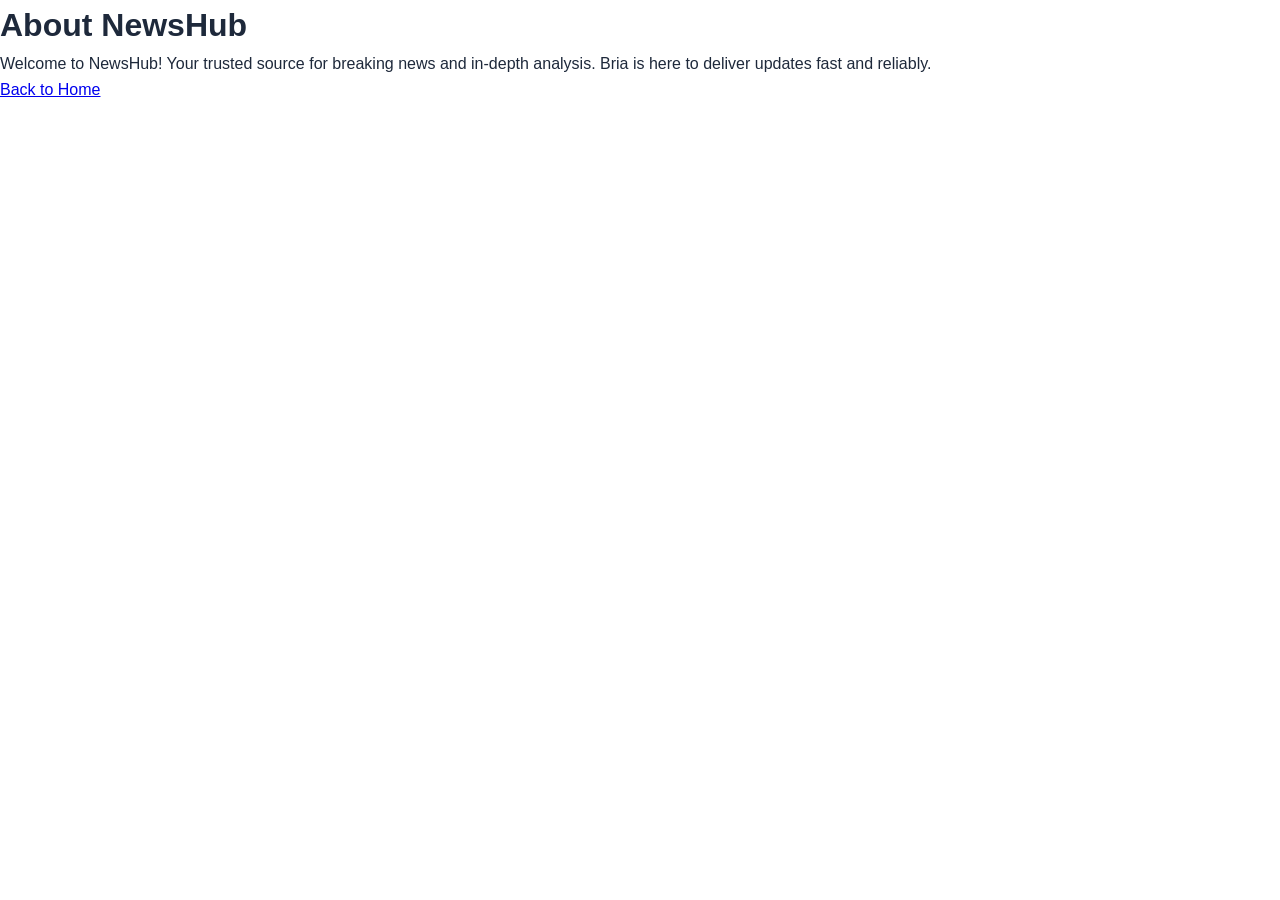
<file: about.html>
<!DOCTYPE html>
<html lang="en">
<head>
  <meta charset="UTF-8">
  <title>About NewsHub</title>
  <link rel="stylesheet" href="styles.css">
</head>
<body>
  <header><h1>About NewsHub</h1></header>
  <main>
    <p>Welcome to NewsHub! Your trusted source for breaking news and in-depth analysis. Bria is here to deliver updates fast and reliably.</p>
  </main>
  <a href="index.html">Back to Home</a>
</body>
</html>
</file>
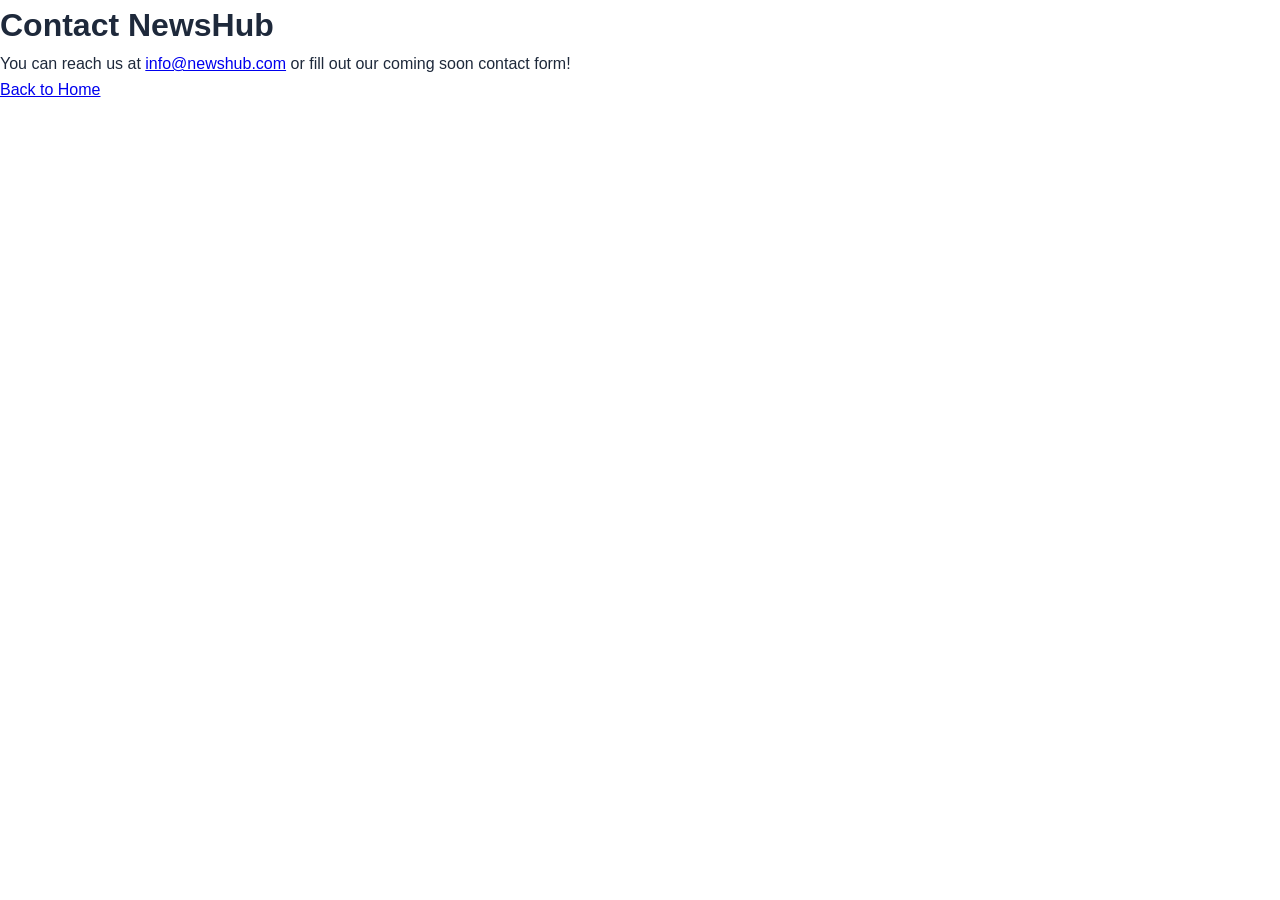
<file: contact.html>
<!DOCTYPE html>
<html lang="en">
<head>
  <meta charset="UTF-8">
  <title>Contact NewsHub</title>
  <link rel="stylesheet" href="styles.css">
</head>
<body>
  <header><h1>Contact NewsHub</h1></header>
  <main>
    <p>You can reach us at <a href="mailto:info@newshub.com">info@newshub.com</a> or fill out our coming soon contact form!</p>
  </main>
  <a href="index.html">Back to Home</a>
</body>
</html>
</file>
<file: styles.css>
/* CSS Reset and Base Styles */
* {
    margin: 0;
    padding: 0;
    box-sizing: border-box;
}

:root {
    /* Light Theme Colors */
    --primary-color: #2563eb;
    --primary-dark: #1d4ed8;
    --secondary-color: #64748b;
    --accent-color: #f59e0b;
    --success-color: #10b981;
    --danger-color: #ef4444;
    --warning-color: #f59e0b;
    
    --bg-primary: #ffffff;
    --bg-secondary: #f8fafc;
    --bg-tertiary: #f1f5f9;
    --text-primary: #1e293b;
    --text-secondary: #64748b;
    --text-muted: #94a3b8;
    --border-color: #e2e8f0;
    --shadow-sm: 0 1px 2px 0 rgb(0 0 0 / 0.05);
    --shadow-md: 0 4px 6px -1px rgb(0 0 0 / 0.1), 0 2px 4px -2px rgb(0 0 0 / 0.1);
    --shadow-lg: 0 10px 15px -3px rgb(0 0 0 / 0.1), 0 4px 6px -4px rgb(0 0 0 / 0.1);
    --shadow-xl: 0 20px 25px -5px rgb(0 0 0 / 0.1), 0 8px 10px -6px rgb(0 0 0 / 0.1);
    
    --radius-sm: 0.375rem;
    --radius-md: 0.5rem;
    --radius-lg: 0.75rem;
    --radius-xl: 1rem;
    
    --transition: all 0.3s cubic-bezier(0.4, 0, 0.2, 1);
}

/* Dark Theme */
[data-theme="dark"] {
    --bg-primary: #0f172a;
    --bg-secondary: #1e293b;
    --bg-tertiary: #334155;
    --text-primary: #f1f5f9;
    --text-secondary: #cbd5e1;
    --text-muted: #64748b;
    --border-color: #334155;
    --shadow-sm: 0 1px 2px 0 rgb(0 0 0 / 0.3);
    --shadow-md: 0 4px 6px -1px rgb(0 0 0 / 0.3), 0 2px 4px -2px rgb(0 0 0 / 0.3);
    --shadow-lg: 0 10px 15px -3px rgb(0 0 0 / 0.3), 0 4px 6px -4px rgb(0 0 0 / 0.3);
    --shadow-xl: 0 20px 25px -5px rgb(0 0 0 / 0.3), 0 8px 10px -6px rgb(0 0 0 / 0.3);
}

body {
    font-family: 'Inter', -apple-system, BlinkMacSystemFont, 'Segoe UI', Roboto, sans-serif;
    line-height: 1.6;
    color: var(--text-primary);
    background-color: var(--bg-primary);
    transition: var(--transition);
}

.container {
    max-width: 1200px;
    margin: 0 auto;
    padding: 0 1rem;
}

/* Header Styles */
.header {
    background: var(--bg-primary);
    border-bottom: 1px solid var(--border-color);
    position: sticky;
    top: 0;
    z-index: 1000;
    box-shadow: var(--shadow-sm);
}

.header-content {
    display: flex;
    align-items: center;
    justify-content: space-between;
    padding: 1rem 0;
    gap: 2rem;
}

.logo h1 {
    font-size: 1.5rem;
    font-weight: 700;
    color: var(--primary-color);
    display: flex;
    align-items: center;
    gap: 0.5rem;
}

.logo i {
    font-size: 1.75rem;
}

.nav-list {
    display: flex;
    list-style: none;
    gap: 2rem;
}

.nav-link {
    text-decoration: none;
    color: var(--text-secondary);
    font-weight: 500;
    padding: 0.5rem 1rem;
    border-radius: var(--radius-md);
    transition: var(--transition);
    position: relative;
}

.nav-link:hover,
.nav-link.active {
    color: var(--primary-color);
    background-color: var(--bg-secondary);
}

.header-actions {
    display: flex;
    align-items: center;
    gap: 1rem;
}

.search-container {
    position: relative;
    display: flex;
    align-items: center;
}

.search-input {
    padding: 0.75rem 1rem;
    padding-right: 3rem;
    border: 1px solid var(--border-color);
    border-radius: var(--radius-lg);
    background: var(--bg-secondary);
    color: var(--text-primary);
    width: 250px;
    transition: var(--transition);
}

.search-input:focus {
    outline: none;
    border-color: var(--primary-color);
    box-shadow: 0 0 0 3px rgb(37 99 235 / 0.1);
}

.search-btn {
    position: absolute;
    right: 0.5rem;
    background: none;
    border: none;
    color: var(--text-secondary);
    cursor: pointer;
    padding: 0.5rem;
    border-radius: var(--radius-md);
    transition: var(--transition);
}

.search-btn:hover {
    color: var(--primary-color);
    background: var(--bg-tertiary);
}

.theme-toggle,
.login-btn {
    background: var(--primary-color);
    color: white;
    border: none;
    padding: 0.75rem 1.5rem;
    border-radius: var(--radius-md);
    cursor: pointer;
    font-weight: 500;
    transition: var(--transition);
}

.theme-toggle:hover,
.login-btn:hover {
    background: var(--primary-dark);
    transform: translateY(-1px);
}

.mobile-menu-toggle {
    display: none;
    background: none;
    border: none;
    font-size: 1.5rem;
    color: var(--text-primary);
    cursor: pointer;
}

/* Breaking News Banner */
.breaking-news {
    background: linear-gradient(135deg, var(--danger-color), #dc2626);
    color: white;
    padding: 0.75rem 0;
    overflow: hidden;
}

.breaking-content {
    display: flex;
    align-items: center;
    gap: 1rem;
}

.breaking-label {
    background: rgba(255, 255, 255, 0.2);
    padding: 0.25rem 0.75rem;
    border-radius: var(--radius-sm);
    font-weight: 700;
    font-size: 0.875rem;
    white-space: nowrap;
}

.breaking-ticker {
    flex: 1;
    overflow: hidden;
    position: relative;
}

.breaking-ticker span {
    display: inline-block;
    white-space: nowrap;
    animation: ticker 30s linear infinite;
    padding-right: 2rem;
}

@keyframes ticker {
    0% { transform: translateX(100%); }
    100% { transform: translateX(-100%); }
}

/* Main Content */
.main {
    padding: 2rem 0;
    min-height: calc(100vh - 200px);
}

/* Featured Article Section */
.featured-section {
    margin-bottom: 3rem;
}

.section-title {
    font-size: 2rem;
    font-weight: 700;
    margin-bottom: 1.5rem;
    color: var(--text-primary);
}

.featured-article {
    display: grid;
    grid-template-columns: 1fr 1fr;
    gap: 2rem;
    background: var(--bg-secondary);
    border-radius: var(--radius-xl);
    overflow: hidden;
    box-shadow: var(--shadow-lg);
    transition: var(--transition);
}

.featured-article:hover {
    transform: translateY(-2px);
    box-shadow: var(--shadow-xl);
}

.featured-image {
    position: relative;
    overflow: hidden;
}

.featured-image img {
    width: 100%;
    height: 100%;
    object-fit: cover;
    transition: var(--transition);
}

.featured-article:hover .featured-image img {
    transform: scale(1.05);
}

.featured-badge {
    position: absolute;
    top: 1rem;
    left: 1rem;
    background: var(--accent-color);
    color: white;
    padding: 0.5rem 1rem;
    border-radius: var(--radius-md);
    font-weight: 600;
    font-size: 0.875rem;
}

.featured-content {
    padding: 2rem;
    display: flex;
    flex-direction: column;
    justify-content: center;
}

.article-meta {
    display: flex;
    gap: 1rem;
    margin-bottom: 1rem;
    font-size: 0.875rem;
}

.category {
    background: var(--primary-color);
    color: white;
    padding: 0.25rem 0.75rem;
    border-radius: var(--radius-sm);
    font-weight: 500;
}

.date {
    color: var(--text-muted);
}

.featured-title {
    font-size: 1.75rem;
    font-weight: 700;
    margin-bottom: 1rem;
    color: var(--text-primary);
    line-height: 1.3;
}

.featured-excerpt {
    color: var(--text-secondary);
    margin-bottom: 1.5rem;
    line-height: 1.6;
}

.read-more-btn {
    display: inline-flex;
    align-items: center;
    gap: 0.5rem;
    color: var(--primary-color);
    text-decoration: none;
    font-weight: 600;
    transition: var(--transition);
    align-self: flex-start;
}

.read-more-btn:hover {
    gap: 0.75rem;
    color: var(--primary-dark);
}

/* News Grid Section */
.news-section {
    margin-bottom: 3rem;
}

.section-header {
    display: flex;
    justify-content: space-between;
    align-items: center;
    margin-bottom: 2rem;
    flex-wrap: wrap;
    gap: 1rem;
}

.filter-tabs {
    display: flex;
    gap: 0.5rem;
    flex-wrap: wrap;
}

.filter-tab {
    background: var(--bg-secondary);
    border: 1px solid var(--border-color);
    color: var(--text-secondary);
    padding: 0.5rem 1rem;
    border-radius: var(--radius-md);
    cursor: pointer;
    transition: var(--transition);
    font-weight: 500;
}

.filter-tab:hover,
.filter-tab.active {
    background: var(--primary-color);
    color: white;
    border-color: var(--primary-color);
}

.news-grid {
    display: grid;
    grid-template-columns: repeat(auto-fit, minmax(300px, 1fr));
    gap: 1.5rem;
    margin-bottom: 2rem;
}

.news-card {
    background: var(--bg-primary);
    border-radius: var(--radius-lg);
    overflow: hidden;
    box-shadow: var(--shadow-md);
    transition: var(--transition);
    border: 1px solid var(--border-color);
}

.news-card:hover {
    transform: translateY(-4px);
    box-shadow: var(--shadow-xl);
}

.news-card-image {
    position: relative;
    height: 200px;
    overflow: hidden;
}

.news-card-image img {
    width: 100%;
    height: 100%;
    object-fit: cover;
    transition: var(--transition);
}

.news-card:hover .news-card-image img {
    transform: scale(1.1);
}

.news-card-content {
    padding: 1.5rem;
}

.news-card-meta {
    display: flex;
    justify-content: space-between;
    align-items: center;
    margin-bottom: 0.75rem;
    font-size: 0.875rem;
}

.news-card-category {
    background: var(--primary-color);
    color: white;
    padding: 0.25rem 0.5rem;
    border-radius: var(--radius-sm);
    font-weight: 500;
}

.news-card-date {
    color: var(--text-muted);
}

.news-card-title {
    font-size: 1.125rem;
    font-weight: 600;
    margin-bottom: 0.75rem;
    color: var(--text-primary);
    line-height: 1.4;
    display: -webkit-box;
    -webkit-line-clamp: 2;
    line-clamp: 2;
    -webkit-box-orient: vertical;
    overflow: hidden;
}

.news-card-excerpt {
    color: var(--text-secondary);
    font-size: 0.875rem;
    line-height: 1.5;
    display: -webkit-box;
    -webkit-line-clamp: 3;
    line-clamp: 3;
    -webkit-box-orient: vertical;
    overflow: hidden;
    margin-bottom: 1rem;
}

.news-card-link {
    color: var(--primary-color);
    text-decoration: none;
    font-weight: 500;
    font-size: 0.875rem;
    display: inline-flex;
    align-items: center;
    gap: 0.25rem;
    transition: var(--transition);
}

.news-card-link:hover {
    gap: 0.5rem;
    color: var(--primary-dark);
}

.load-more-btn {
    display: block;
    margin: 0 auto;
    background: var(--primary-color);
    color: white;
    border: none;
    padding: 1rem 2rem;
    border-radius: var(--radius-lg);
    font-weight: 600;
    cursor: pointer;
    transition: var(--transition);
}

.load-more-btn:hover {
    background: var(--primary-dark);
    transform: translateY(-2px);
}

/* Category Page Styles */
.category-header {
    margin-bottom: 2rem;
    text-align: center;
}

.breadcrumb {
    margin-bottom: 1rem;
    font-size: 0.875rem;
    color: var(--text-muted);
}

.breadcrumb a {
    color: var(--primary-color);
    text-decoration: none;
}

.breadcrumb span {
    margin: 0 0.5rem;
}

.category-title {
    font-size: 2.5rem;
    font-weight: 700;
    margin-bottom: 0.5rem;
    color: var(--text-primary);
}

.category-description {
    color: var(--text-secondary);
    font-size: 1.125rem;
}

.filter-section {
    margin-bottom: 2rem;
}

.filter-controls {
    display: flex;
    justify-content: space-between;
    align-items: center;
    flex-wrap: wrap;
    gap: 1rem;
}

.sort-controls {
    display: flex;
    align-items: center;
    gap: 0.5rem;
}

.sort-controls label {
    font-weight: 500;
    color: var(--text-secondary);
}

.sort-select {
    padding: 0.5rem 1rem;
    border: 1px solid var(--border-color);
    border-radius: var(--radius-md);
    background: var(--bg-primary);
    color: var(--text-primary);
    cursor: pointer;
}

.view-controls {
    display: flex;
    gap: 0.25rem;
}

.view-btn {
    background: var(--bg-secondary);
    border: 1px solid var(--border-color);
    color: var(--text-secondary);
    padding: 0.5rem;
    border-radius: var(--radius-md);
    cursor: pointer;
    transition: var(--transition);
}

.view-btn:hover,
.view-btn.active {
    background: var(--primary-color);
    color: white;
    border-color: var(--primary-color);
}

.loading-spinner {
    text-align: center;
    padding: 2rem;
    color: var(--text-muted);
}

.loading-spinner i {
    font-size: 2rem;
    margin-bottom: 1rem;
}

/* Article Page Styles */
.article-content {
    max-width: 800px;
    margin: 0 auto;
    background: var(--bg-primary);
    border-radius: var(--radius-xl);
    overflow: hidden;
    box-shadow: var(--shadow-lg);
    margin-bottom: 3rem;
}

.article-header {
    padding: 2rem;
    border-bottom: 1px solid var(--border-color);
}

.article-meta {
    display: flex;
    gap: 1rem;
    margin-bottom: 1rem;
    font-size: 0.875rem;
    flex-wrap: wrap;
}

.article-title {
    font-size: 2.5rem;
    font-weight: 700;
    margin-bottom: 1rem;
    color: var(--text-primary);
    line-height: 1.2;
}

.article-subtitle {
    font-size: 1.25rem;
    color: var(--text-secondary);
    margin-bottom: 1.5rem;
    line-height: 1.5;
}

.article-author {
    display: flex;
    align-items: center;
    gap: 1rem;
}

.author-image {
    width: 50px;
    height: 50px;
    border-radius: 50%;
    object-fit: cover;
}

.author-name {
    font-weight: 600;
    color: var(--text-primary);
    display: block;
}

.author-title {
    color: var(--text-muted);
    font-size: 0.875rem;
}

.article-image {
    position: relative;
    margin-bottom: 2rem;
}

.article-image img {
    width: 100%;
    height: 400px;
    object-fit: cover;
}

.image-caption {
    position: absolute;
    bottom: 0;
    left: 0;
    right: 0;
    background: rgba(0, 0, 0, 0.7);
    color: white;
    padding: 1rem;
    font-size: 0.875rem;
}

.article-body {
    padding: 2rem;
    font-size: 1.125rem;
    line-height: 1.7;
}

.article-body h2 {
    font-size: 1.75rem;
    font-weight: 600;
    margin: 2rem 0 1rem 0;
    color: var(--text-primary);
}

.article-body p {
    margin-bottom: 1.5rem;
    color: var(--text-secondary);
}

.article-body ul {
    margin-bottom: 1.5rem;
    padding-left: 1.5rem;
}

.article-body li {
    margin-bottom: 0.5rem;
    color: var(--text-secondary);
}

.article-body blockquote {
    border-left: 4px solid var(--primary-color);
    padding-left: 1.5rem;
    margin: 2rem 0;
    font-style: italic;
    color: var(--text-secondary);
    background: var(--bg-secondary);
    padding: 1.5rem;
    border-radius: var(--radius-md);
}

.article-body cite {
    display: block;
    margin-top: 0.5rem;
    font-weight: 600;
    color: var(--text-primary);
}

.article-actions {
    padding: 2rem;
    border-top: 1px solid var(--border-color);
    display: flex;
    justify-content: space-between;
    align-items: center;
    flex-wrap: wrap;
    gap: 1rem;
}

.social-share {
    display: flex;
    align-items: center;
    gap: 1rem;
}

.share-btn {
    display: inline-flex;
    align-items: center;
    justify-content: center;
    width: 40px;
    height: 40px;
    border-radius: 50%;
    color: white;
    text-decoration: none;
    transition: var(--transition);
}

.share-btn.facebook { background: #1877f2; }
.share-btn.twitter { background: #1da1f2; }
.share-btn.linkedin { background: #0077b5; }
.share-btn.whatsapp { background: #25d366; }

.share-btn:hover {
    transform: translateY(-2px);
    box-shadow: var(--shadow-md);
}

.article-tags {
    display: flex;
    align-items: center;
    gap: 0.5rem;
    flex-wrap: wrap;
}

.tag {
    background: var(--bg-secondary);
    color: var(--text-secondary);
    padding: 0.25rem 0.75rem;
    border-radius: var(--radius-sm);
    text-decoration: none;
    font-size: 0.875rem;
    transition: var(--transition);
}

.tag:hover {
    background: var(--primary-color);
    color: white;
}

/* Related Articles */
.related-articles {
    margin-bottom: 3rem;
}

.related-articles h3 {
    font-size: 1.5rem;
    font-weight: 600;
    margin-bottom: 1.5rem;
    color: var(--text-primary);
}

.related-grid {
    display: grid;
    grid-template-columns: repeat(auto-fit, minmax(250px, 1fr));
    gap: 1.5rem;
}

/* Comments Section */
.comments-section {
    background: var(--bg-secondary);
    padding: 2rem;
    border-radius: var(--radius-lg);
    margin-bottom: 3rem;
}

.comments-section h3 {
    font-size: 1.5rem;
    font-weight: 600;
    margin-bottom: 1.5rem;
    color: var(--text-primary);
}

.comment-form {
    margin-bottom: 2rem;
}

.comment-form textarea {
    width: 100%;
    padding: 1rem;
    border: 1px solid var(--border-color);
    border-radius: var(--radius-md);
    background: var(--bg-primary);
    color: var(--text-primary);
    resize: vertical;
    min-height: 100px;
    margin-bottom: 1rem;
}

.comment-form textarea:focus {
    outline: none;
    border-color: var(--primary-color);
    box-shadow: 0 0 0 3px rgb(37 99 235 / 0.1);
}

.comment-submit-btn {
    background: var(--primary-color);
    color: white;
    border: none;
    padding: 0.75rem 1.5rem;
    border-radius: var(--radius-md);
    cursor: pointer;
    font-weight: 500;
    transition: var(--transition);
}

.comment-submit-btn:hover {
    background: var(--primary-dark);
}

.comments-list {
    display: flex;
    flex-direction: column;
    gap: 1rem;
}

.comment {
    background: var(--bg-primary);
    padding: 1.5rem;
    border-radius: var(--radius-md);
    border: 1px solid var(--border-color);
}

.comment-author {
    font-weight: 600;
    color: var(--text-primary);
    margin-bottom: 0.5rem;
}

.comment-date {
    color: var(--text-muted);
    font-size: 0.875rem;
    margin-bottom: 0.75rem;
}

.comment-text {
    color: var(--text-secondary);
    line-height: 1.6;
}

/* Modals and Popups */
.modal {
    display: none;
    position: fixed;
    top: 0;
    left: 0;
    width: 100%;
    height: 100%;
    background: rgba(0, 0, 0, 0.5);
    z-index: 2000;
    align-items: center;
    justify-content: center;
}

.modal.active {
    display: flex;
}

.modal-content {
    background: var(--bg-primary);
    border-radius: var(--radius-xl);
    padding: 2rem;
    max-width: 400px;
    width: 90%;
    max-height: 90vh;
    overflow-y: auto;
    position: relative;
    box-shadow: var(--shadow-xl);
}

.modal-header {
    display: flex;
    justify-content: space-between;
    align-items: center;
    margin-bottom: 1.5rem;
}

.modal-header h3 {
    font-size: 1.5rem;
    font-weight: 600;
    color: var(--text-primary);
}

.modal-close {
    background: none;
    border: none;
    font-size: 1.5rem;
    color: var(--text-muted);
    cursor: pointer;
    padding: 0.5rem;
    border-radius: var(--radius-md);
    transition: var(--transition);
}

.modal-close:hover {
    background: var(--bg-secondary);
    color: var(--text-primary);
}

.form-group {
    margin-bottom: 1rem;
}

.form-group input {
    width: 100%;
    padding: 0.75rem;
    border: 1px solid var(--border-color);
    border-radius: var(--radius-md);
    background: var(--bg-secondary);
    color: var(--text-primary);
    transition: var(--transition);
}

.form-group input:focus {
    outline: none;
    border-color: var(--primary-color);
    box-shadow: 0 0 0 3px rgb(37 99 235 / 0.1);
}

.login-submit-btn,
.signup-submit-btn {
    width: 100%;
    background: var(--primary-color);
    color: white;
    border: none;
    padding: 0.75rem;
    border-radius: var(--radius-md);
    cursor: pointer;
    font-weight: 500;
    transition: var(--transition);
    margin-bottom: 1rem;
}

.login-submit-btn:hover,
.signup-submit-btn:hover {
    background: var(--primary-dark);
}

.signup-link,
.login-link {
    text-align: center;
    color: var(--text-secondary);
}

.signup-link a,
.login-link a {
    color: var(--primary-color);
    text-decoration: none;
    font-weight: 500;
}

.signup-link a:hover,
.login-link a:hover {
    text-decoration: underline;
}

/* Newsletter Popup */
.newsletter-popup {
    display: none;
    position: fixed;
    top: 0;
    left: 0;
    width: 100%;
    height: 100%;
    background: rgba(0, 0, 0, 0.5);
    z-index: 2000;
    align-items: center;
    justify-content: center;
}

.newsletter-popup.active {
    display: flex;
}

.popup-content {
    background: var(--bg-primary);
    border-radius: var(--radius-xl);
    padding: 2rem;
    max-width: 400px;
    width: 90%;
    position: relative;
    box-shadow: var(--shadow-xl);
    text-align: center;
}

.popup-close {
    position: absolute;
    top: 1rem;
    right: 1rem;
    background: none;
    border: none;
    font-size: 1.5rem;
    color: var(--text-muted);
    cursor: pointer;
    padding: 0.5rem;
    border-radius: var(--radius-md);
    transition: var(--transition);
}

.popup-close:hover {
    background: var(--bg-secondary);
    color: var(--text-primary);
}

.popup-header h3 {
    font-size: 1.5rem;
    font-weight: 600;
    margin-bottom: 0.5rem;
    color: var(--text-primary);
}

.popup-header p {
    color: var(--text-secondary);
    margin-bottom: 1.5rem;
}

.newsletter-form {
    display: flex;
    flex-direction: column;
    gap: 1rem;
}

.newsletter-form input {
    padding: 0.75rem;
    border: 1px solid var(--border-color);
    border-radius: var(--radius-md);
    background: var(--bg-secondary);
    color: var(--text-primary);
}

.newsletter-form input:focus {
    outline: none;
    border-color: var(--primary-color);
    box-shadow: 0 0 0 3px rgb(37 99 235 / 0.1);
}

.newsletter-form button {
    background: var(--primary-color);
    color: white;
    border: none;
    padding: 0.75rem;
    border-radius: var(--radius-md);
    cursor: pointer;
    font-weight: 500;
    transition: var(--transition);
}

.newsletter-form button:hover {
    background: var(--primary-dark);
}

/* Footer */
.footer {
    background: var(--bg-secondary);
    border-top: 1px solid var(--border-color);
    padding: 3rem 0 1rem;
    margin-top: 4rem;
}

.footer-content {
    display: grid;
    grid-template-columns: repeat(auto-fit, minmax(250px, 1fr));
    gap: 2rem;
    margin-bottom: 2rem;
}

.footer-section h4 {
    font-size: 1.125rem;
    font-weight: 600;
    margin-bottom: 1rem;
    color: var(--text-primary);
}

.footer-section p {
    color: var(--text-secondary);
    margin-bottom: 1rem;
    line-height: 1.6;
}

.footer-section ul {
    list-style: none;
}

.footer-section ul li {
    margin-bottom: 0.5rem;
}

.footer-section ul li a {
    color: var(--text-secondary);
    text-decoration: none;
    transition: var(--transition);
}

.footer-section ul li a:hover {
    color: var(--primary-color);
}

.social-links {
    display: flex;
    gap: 1rem;
    margin-top: 1rem;
}

.social-links a {
    display: inline-flex;
    align-items: center;
    justify-content: center;
    width: 40px;
    height: 40px;
    background: var(--bg-tertiary);
    color: var(--text-secondary);
    border-radius: 50%;
    text-decoration: none;
    transition: var(--transition);
}

.social-links a:hover {
    background: var(--primary-color);
    color: white;
    transform: translateY(-2px);
}

.footer-newsletter {
    display: flex;
    gap: 0.5rem;
    margin-top: 1rem;
}

.footer-newsletter input {
    flex: 1;
    padding: 0.5rem;
    border: 1px solid var(--border-color);
    border-radius: var(--radius-md);
    background: var(--bg-primary);
    color: var(--text-primary);
}

.footer-newsletter input:focus {
    outline: none;
    border-color: var(--primary-color);
}

.footer-newsletter button {
    background: var(--primary-color);
    color: white;
    border: none;
    padding: 0.5rem 1rem;
    border-radius: var(--radius-md);
    cursor: pointer;
    font-weight: 500;
    transition: var(--transition);
}

.footer-newsletter button:hover {
    background: var(--primary-dark);
}

.footer-bottom {
    border-top: 1px solid var(--border-color);
    padding-top: 1rem;
    display: flex;
    justify-content: space-between;
    align-items: center;
    flex-wrap: wrap;
    gap: 1rem;
    color: var(--text-muted);
    font-size: 0.875rem;
}

/* Responsive Design */
@media (max-width: 768px) {
    .container {
        padding: 0 0.75rem;
    }
    
    .header-content {
        flex-wrap: wrap;
        gap: 1rem;
    }
    
    .nav {
        order: 3;
        width: 100%;
    }
    
    .nav-list {
        flex-direction: column;
        gap: 0.5rem;
        display: none;
    }
    
    .nav-list.active {
        display: flex;
    }
    
    .mobile-menu-toggle {
        display: block;
    }
    
    .search-input {
        width: 200px;
    }
    
    .header-actions {
        gap: 0.5rem;
    }
    
    .featured-article {
        grid-template-columns: 1fr;
    }
    
    .featured-content {
        padding: 1.5rem;
    }
    
    .featured-title {
        font-size: 1.5rem;
    }
    
    .news-grid {
        grid-template-columns: 1fr;
    }
    
    .section-header {
        flex-direction: column;
        align-items: flex-start;
    }
    
    .filter-tabs {
        width: 100%;
        justify-content: center;
    }
    
    .filter-controls {
        flex-direction: column;
        align-items: stretch;
    }
    
    .sort-controls {
        justify-content: center;
    }
    
    .article-title {
        font-size: 2rem;
    }
    
    .article-body {
        padding: 1.5rem;
        font-size: 1rem;
    }
    
    .article-actions {
        flex-direction: column;
        align-items: stretch;
        gap: 1.5rem;
    }
    
    .social-share {
        justify-content: center;
    }
    
    .article-tags {
        justify-content: center;
    }
    
    .footer-content {
        grid-template-columns: 1fr;
        text-align: center;
    }
    
    .footer-bottom {
        flex-direction: column;
        text-align: center;
    }
    
    .modal-content {
        margin: 1rem;
        padding: 1.5rem;
    }
    
    .popup-content {
        margin: 1rem;
        padding: 1.5rem;
    }
}

@media (max-width: 480px) {
    .logo h1 {
        font-size: 1.25rem;
    }
    
    .search-input {
        width: 150px;
    }
    
    .featured-title {
        font-size: 1.25rem;
    }
    
    .article-title {
        font-size: 1.75rem;
    }
    
    .section-title {
        font-size: 1.5rem;
    }
    
    .category-title {
        font-size: 2rem;
    }
    
    .breaking-ticker span {
        font-size: 0.875rem;
    }
}

/* Utility Classes */
.hidden {
    display: none !important;
}

.text-center {
    text-align: center;
}

.text-left {
    text-align: left;
}

.text-right {
    text-align: right;
}

.mb-1 { margin-bottom: 0.25rem; }
.mb-2 { margin-bottom: 0.5rem; }
.mb-3 { margin-bottom: 0.75rem; }
.mb-4 { margin-bottom: 1rem; }
.mb-5 { margin-bottom: 1.25rem; }
.mb-6 { margin-bottom: 1.5rem; }

.mt-1 { margin-top: 0.25rem; }
.mt-2 { margin-top: 0.5rem; }
.mt-3 { margin-top: 0.75rem; }
.mt-4 { margin-top: 1rem; }
.mt-5 { margin-top: 1.25rem; }
.mt-6 { margin-top: 1.5rem; }

/* Animation Classes */
.fade-in {
    animation: fadeIn 0.5s ease-in;
}

@keyframes fadeIn {
    from { opacity: 0; transform: translateY(20px); }
    to { opacity: 1; transform: translateY(0); }
}

.slide-in {
    animation: slideIn 0.3s ease-out;
}

@keyframes slideIn {
    from { transform: translateX(-100%); }
    to { transform: translateX(0); }
}

/* Loading States */
.loading {
    opacity: 0.6;
    pointer-events: none;
}

.skeleton {
    background: linear-gradient(90deg, var(--bg-secondary) 25%, var(--bg-tertiary) 50%, var(--bg-secondary) 75%);
    background-size: 200% 100%;
    animation: loading 1.5s infinite;
}

@keyframes loading {
    0% { background-position: 200% 0; }
    100% { background-position: -200% 0; }
}
</file>
